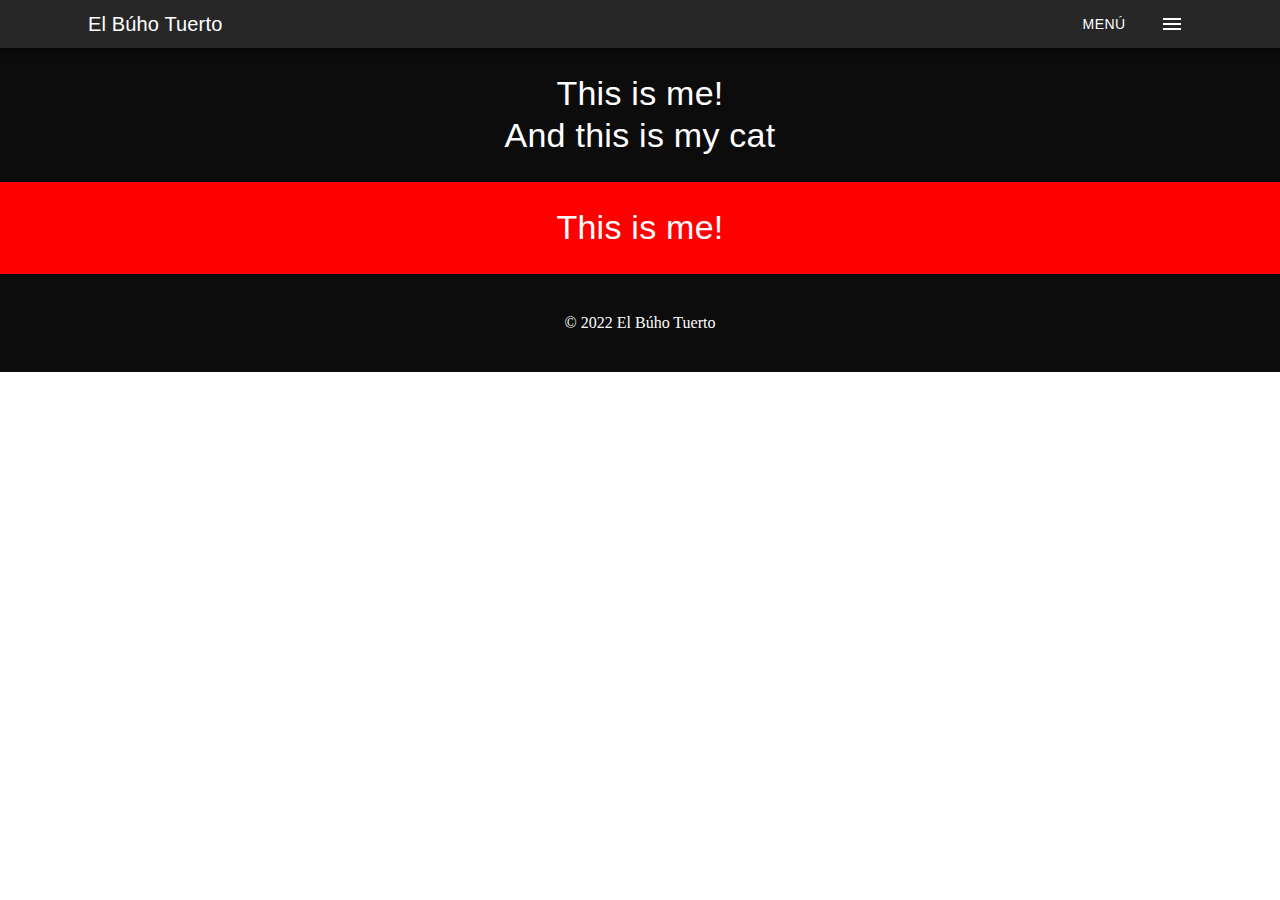
<file: menu.html>
<!DOCTYPE html><html><head><meta charSet="utf-8"/><meta name="viewport" content="width=device-width"/><meta name="next-head-count" content="2"/><link rel="preload" href="/_next/static/css/93e731e05c7ade77.css" as="style"/><link rel="stylesheet" href="/_next/static/css/93e731e05c7ade77.css" data-n-g=""/><noscript data-n-css=""></noscript><script defer="" nomodule="" src="/_next/static/chunks/polyfills-5cd94c89d3acac5f.js"></script><script src="/_next/static/chunks/webpack-883db370285692a4.js" defer=""></script><script src="/_next/static/chunks/framework-5f4595e5518b5600.js" defer=""></script><script src="/_next/static/chunks/main-08a9f80efe792bd7.js" defer=""></script><script src="/_next/static/chunks/pages/_app-e373429391be7fcc.js" defer=""></script><script src="/_next/static/chunks/pages/menu-f499511d3136f58a.js" defer=""></script><script src="/_next/static/VrXbQByZwGeaRmyq8APNj/_buildManifest.js" defer=""></script><script src="/_next/static/VrXbQByZwGeaRmyq8APNj/_ssgManifest.js" defer=""></script><script src="/_next/static/VrXbQByZwGeaRmyq8APNj/_middlewareManifest.js" defer=""></script></head><body><div id="__next" data-reactroot=""><div style="background-color:#0c0c0c;color:white"><style data-emotion="css i9gxme">.css-i9gxme{-webkit-box-flex:1;-webkit-flex-grow:1;-ms-flex-positive:1;flex-grow:1;}</style><div class="MuiBox-root css-i9gxme"><style data-emotion="css 5qus04">.css-5qus04{display:-webkit-box;display:-webkit-flex;display:-ms-flexbox;display:flex;-webkit-flex-direction:column;-ms-flex-direction:column;flex-direction:column;width:100%;box-sizing:border-box;-webkit-flex-shrink:0;-ms-flex-negative:0;flex-shrink:0;position:static;}</style><style data-emotion="css qlz4ei">.css-qlz4ei{background-color:#121212;color:#fff;-webkit-transition:box-shadow 300ms cubic-bezier(0.4, 0, 0.2, 1) 0ms;transition:box-shadow 300ms cubic-bezier(0.4, 0, 0.2, 1) 0ms;box-shadow:0px 2px 4px -1px rgba(0,0,0,0.2),0px 4px 5px 0px rgba(0,0,0,0.14),0px 1px 10px 0px rgba(0,0,0,0.12);background-image:linear-gradient(rgba(255, 255, 255, 0.09), rgba(255, 255, 255, 0.09));display:-webkit-box;display:-webkit-flex;display:-ms-flexbox;display:flex;-webkit-flex-direction:column;-ms-flex-direction:column;flex-direction:column;width:100%;box-sizing:border-box;-webkit-flex-shrink:0;-ms-flex-negative:0;flex-shrink:0;position:static;}</style><header class="MuiPaper-root MuiPaper-elevation MuiPaper-elevation4 MuiAppBar-root MuiAppBar-colorPrimary MuiAppBar-positionStatic css-qlz4ei"><style data-emotion="css 1qsxih2">.css-1qsxih2{width:100%;margin-left:auto;box-sizing:border-box;margin-right:auto;display:block;padding-left:16px;padding-right:16px;}@media (min-width:600px){.css-1qsxih2{padding-left:24px;padding-right:24px;}}@media (min-width:1200px){.css-1qsxih2{max-width:1200px;}}</style><div class="MuiContainer-root MuiContainer-maxWidthLg css-1qsxih2"><style data-emotion="css 6tsndk">.css-6tsndk{position:relative;display:-webkit-box;display:-webkit-flex;display:-ms-flexbox;display:flex;-webkit-align-items:center;-webkit-box-align:center;-ms-flex-align:center;align-items:center;padding-left:16px;padding-right:16px;min-height:48px;}@media (min-width:600px){.css-6tsndk{padding-left:24px;padding-right:24px;}}</style><div class="MuiToolbar-root MuiToolbar-gutters MuiToolbar-dense css-6tsndk"><style data-emotion="css 1tptvd7">.css-1tptvd7{margin:0;font-family:"Roboto","Helvetica","Arial",sans-serif;font-weight:500;font-size:1.25rem;line-height:1.6;letter-spacing:0.0075em;color:inherit;-webkit-box-flex:1;-webkit-flex-grow:1;-ms-flex-positive:1;flex-grow:1;white-space:nowrap;overflow:hidden;text-overflow:ellipsis;}</style><div class="MuiTypography-root MuiTypography-h6 css-1tptvd7"><a href="/">El Búho Tuerto</a></div><style data-emotion="css mcddml">.css-mcddml{font-family:"Roboto","Helvetica","Arial",sans-serif;font-weight:500;font-size:0.875rem;line-height:1.75;letter-spacing:0.02857em;text-transform:uppercase;min-width:64px;padding:6px 8px;border-radius:4px;-webkit-transition:background-color 250ms cubic-bezier(0.4, 0, 0.2, 1) 0ms,box-shadow 250ms cubic-bezier(0.4, 0, 0.2, 1) 0ms,border-color 250ms cubic-bezier(0.4, 0, 0.2, 1) 0ms,color 250ms cubic-bezier(0.4, 0, 0.2, 1) 0ms;transition:background-color 250ms cubic-bezier(0.4, 0, 0.2, 1) 0ms,box-shadow 250ms cubic-bezier(0.4, 0, 0.2, 1) 0ms,border-color 250ms cubic-bezier(0.4, 0, 0.2, 1) 0ms,color 250ms cubic-bezier(0.4, 0, 0.2, 1) 0ms;color:inherit;border-color:currentColor;}.css-mcddml:hover{-webkit-text-decoration:none;text-decoration:none;background-color:rgba(255, 255, 255, 0.08);}@media (hover: none){.css-mcddml:hover{background-color:transparent;}}.css-mcddml.Mui-disabled{color:rgba(255, 255, 255, 0.3);}</style><style data-emotion="css 1twddc0">.css-1twddc0{display:-webkit-inline-box;display:-webkit-inline-flex;display:-ms-inline-flexbox;display:inline-flex;-webkit-align-items:center;-webkit-box-align:center;-ms-flex-align:center;align-items:center;-webkit-box-pack:center;-ms-flex-pack:center;-webkit-justify-content:center;justify-content:center;position:relative;box-sizing:border-box;-webkit-tap-highlight-color:transparent;background-color:transparent;outline:0;border:0;margin:0;border-radius:0;padding:0;cursor:pointer;-webkit-user-select:none;-moz-user-select:none;-ms-user-select:none;user-select:none;vertical-align:middle;-moz-appearance:none;-webkit-appearance:none;-webkit-text-decoration:none;text-decoration:none;color:inherit;font-family:"Roboto","Helvetica","Arial",sans-serif;font-weight:500;font-size:0.875rem;line-height:1.75;letter-spacing:0.02857em;text-transform:uppercase;min-width:64px;padding:6px 8px;border-radius:4px;-webkit-transition:background-color 250ms cubic-bezier(0.4, 0, 0.2, 1) 0ms,box-shadow 250ms cubic-bezier(0.4, 0, 0.2, 1) 0ms,border-color 250ms cubic-bezier(0.4, 0, 0.2, 1) 0ms,color 250ms cubic-bezier(0.4, 0, 0.2, 1) 0ms;transition:background-color 250ms cubic-bezier(0.4, 0, 0.2, 1) 0ms,box-shadow 250ms cubic-bezier(0.4, 0, 0.2, 1) 0ms,border-color 250ms cubic-bezier(0.4, 0, 0.2, 1) 0ms,color 250ms cubic-bezier(0.4, 0, 0.2, 1) 0ms;color:inherit;border-color:currentColor;}.css-1twddc0::-moz-focus-inner{border-style:none;}.css-1twddc0.Mui-disabled{pointer-events:none;cursor:default;}@media print{.css-1twddc0{-webkit-print-color-adjust:exact;color-adjust:exact;}}.css-1twddc0:hover{-webkit-text-decoration:none;text-decoration:none;background-color:rgba(255, 255, 255, 0.08);}@media (hover: none){.css-1twddc0:hover{background-color:transparent;}}.css-1twddc0.Mui-disabled{color:rgba(255, 255, 255, 0.3);}</style><button class="MuiButton-root MuiButton-text MuiButton-textInherit MuiButton-sizeMedium MuiButton-textSizeMedium MuiButton-colorInherit MuiButtonBase-root  css-1twddc0" tabindex="0" type="button">Menú</button><style data-emotion="css 1k1iqz5">.css-1k1iqz5{text-align:center;-webkit-flex:0 0 auto;-ms-flex:0 0 auto;flex:0 0 auto;font-size:1.5rem;padding:8px;border-radius:50%;overflow:visible;color:#fff;-webkit-transition:background-color 150ms cubic-bezier(0.4, 0, 0.2, 1) 0ms;transition:background-color 150ms cubic-bezier(0.4, 0, 0.2, 1) 0ms;margin-left:-12px;color:inherit;margin-left:16px;}.css-1k1iqz5:hover{background-color:rgba(255, 255, 255, 0.08);}@media (hover: none){.css-1k1iqz5:hover{background-color:transparent;}}.css-1k1iqz5.Mui-disabled{background-color:transparent;color:rgba(255, 255, 255, 0.3);}</style><style data-emotion="css 1f32o3t">.css-1f32o3t{display:-webkit-inline-box;display:-webkit-inline-flex;display:-ms-inline-flexbox;display:inline-flex;-webkit-align-items:center;-webkit-box-align:center;-ms-flex-align:center;align-items:center;-webkit-box-pack:center;-ms-flex-pack:center;-webkit-justify-content:center;justify-content:center;position:relative;box-sizing:border-box;-webkit-tap-highlight-color:transparent;background-color:transparent;outline:0;border:0;margin:0;border-radius:0;padding:0;cursor:pointer;-webkit-user-select:none;-moz-user-select:none;-ms-user-select:none;user-select:none;vertical-align:middle;-moz-appearance:none;-webkit-appearance:none;-webkit-text-decoration:none;text-decoration:none;color:inherit;text-align:center;-webkit-flex:0 0 auto;-ms-flex:0 0 auto;flex:0 0 auto;font-size:1.5rem;padding:8px;border-radius:50%;overflow:visible;color:#fff;-webkit-transition:background-color 150ms cubic-bezier(0.4, 0, 0.2, 1) 0ms;transition:background-color 150ms cubic-bezier(0.4, 0, 0.2, 1) 0ms;margin-left:-12px;color:inherit;margin-left:16px;}.css-1f32o3t::-moz-focus-inner{border-style:none;}.css-1f32o3t.Mui-disabled{pointer-events:none;cursor:default;}@media print{.css-1f32o3t{-webkit-print-color-adjust:exact;color-adjust:exact;}}.css-1f32o3t:hover{background-color:rgba(255, 255, 255, 0.08);}@media (hover: none){.css-1f32o3t:hover{background-color:transparent;}}.css-1f32o3t.Mui-disabled{background-color:transparent;color:rgba(255, 255, 255, 0.3);}</style><button class="MuiButtonBase-root MuiIconButton-root MuiIconButton-colorInherit MuiIconButton-edgeStart MuiIconButton-sizeMedium css-1f32o3t" tabindex="0" type="button" aria-label="menu"><svg stroke="currentColor" fill="currentColor" stroke-width="0" viewBox="0 0 24 24" height="1em" width="1em" xmlns="http://www.w3.org/2000/svg"><path fill="none" d="M0 0h24v24H0z"></path><path d="M3 18h18v-2H3v2zm0-5h18v-2H3v2zm0-7v2h18V6H3z"></path></svg></button><style data-emotion="css a3xyjy">.css-a3xyjy{z-index:1200;}</style></div></div></header></div><style data-emotion="css x97jm9">.css-x97jm9{height:auto;}</style><div class="MuiBox-root css-x97jm9" style="background-color:;border-bottom:1px;background-repeat:no-repeat;background-size:cover;background-position:center;transition:background-image 2s ease-in-out"><style data-emotion="css 1qsxih2">.css-1qsxih2{width:100%;margin-left:auto;box-sizing:border-box;margin-right:auto;display:block;padding-left:16px;padding-right:16px;}@media (min-width:600px){.css-1qsxih2{padding-left:24px;padding-right:24px;}}@media (min-width:1200px){.css-1qsxih2{max-width:1200px;}}</style><div class="MuiContainer-root MuiContainer-maxWidthLg css-1qsxih2" style="height:100%;padding:25px"><div style="width:100%;text-align:center"><style data-emotion="css rmdbdv">.css-rmdbdv{margin:0;font-family:"Roboto","Helvetica","Arial",sans-serif;font-weight:400;font-size:2.125rem;line-height:1.235;letter-spacing:0.00735em;}</style><h4 class="MuiTypography-root MuiTypography-h4 css-rmdbdv">This is me!</h4></div><div style="width:100%;text-align:center"><h4 class="MuiTypography-root MuiTypography-h4 css-rmdbdv">And this is my cat</h4></div></div></div><style data-emotion="css x97jm9">.css-x97jm9{height:auto;}</style><div class="MuiBox-root css-x97jm9" style="background-color:red;border-bottom:0;background-repeat:no-repeat;background-size:cover;background-position:center;transition:background-image 2s ease-in-out"><style data-emotion="css 1qsxih2">.css-1qsxih2{width:100%;margin-left:auto;box-sizing:border-box;margin-right:auto;display:block;padding-left:16px;padding-right:16px;}@media (min-width:600px){.css-1qsxih2{padding-left:24px;padding-right:24px;}}@media (min-width:1200px){.css-1qsxih2{max-width:1200px;}}</style><div class="MuiContainer-root MuiContainer-maxWidthLg css-1qsxih2" style="height:100%;padding:25px"><div style="width:100%;text-align:center"><style data-emotion="css rmdbdv">.css-rmdbdv{margin:0;font-family:"Roboto","Helvetica","Arial",sans-serif;font-weight:400;font-size:2.125rem;line-height:1.235;letter-spacing:0.00735em;}</style><h4 class="MuiTypography-root MuiTypography-h4 css-rmdbdv">This is me!</h4></div></div></div><footer><div class="MuiBox-root css-0"><style data-emotion="css 1qsxih2">.css-1qsxih2{width:100%;margin-left:auto;box-sizing:border-box;margin-right:auto;display:block;padding-left:16px;padding-right:16px;}@media (min-width:600px){.css-1qsxih2{padding-left:24px;padding-right:24px;}}@media (min-width:1200px){.css-1qsxih2{max-width:1200px;}}</style><div class="MuiContainer-root MuiContainer-maxWidthLg css-1qsxih2"><style data-emotion="css 8vy6sb">.css-8vy6sb{text-align:center;padding-top:40px;padding-bottom:40px;}</style><div class="MuiBox-root css-8vy6sb">© 2022 El Búho Tuerto</div></div></div></footer></div></div><script id="__NEXT_DATA__" type="application/json">{"props":{"pageProps":{}},"page":"/menu","query":{},"buildId":"VrXbQByZwGeaRmyq8APNj","nextExport":true,"autoExport":true,"isFallback":false,"scriptLoader":[]}</script></body></html>
</file>
<file: _next/static/css/93e731e05c7ade77.css>
body,html{padding:0;margin:0}a{color:inherit;text-decoration:none}*{box-sizing:border-box}:root{--swiper-theme-color:#ffca46!important;--swiper-pagination-bullet-inactive-color:#ffca46!important}
</file>
